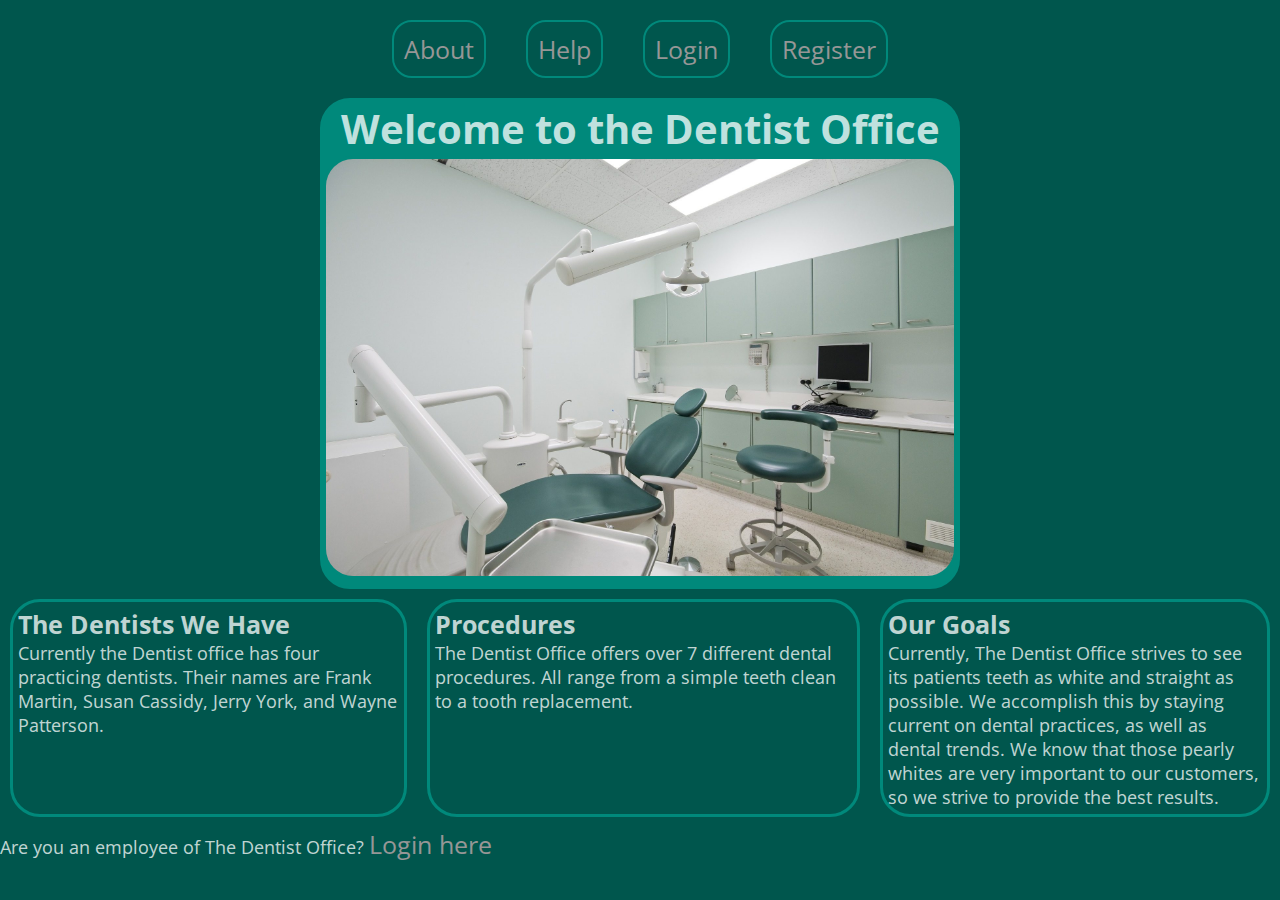
<file: web/index.html>
<!DOCTYPE html>
<html>
    <head>
        <title>The Dentist Office</title>
        <meta charset="UTF-8">
        <meta name="viewport" content="width=device-width, initial-scale=1.0">
        <link rel="stylesheet" href="css/style.css">
        <link rel="stylesheet" href="css/fonts.css">
        <link rel="stylesheet" href="css/apply-fonts.css">
        <style>
            .nav-container{
                
            }
            
            .navigation{
                display: flex;
                justify-content: center;
                align-content: center;
            }
            
            .nav-link-contain{
                margin: 1rem;
                padding: .5rem;
                border: 2px solid #00897b;
                border-radius: 20px;
            }
            
            .nav-link{
                
            }
            
            .main{
                width: 100%;
            }
            
            .header{
                width: 50%;
                margin: auto;
                background-color: #00897b;
                border: 3px solid #00897b;
                border-radius: 30px;
            }
            
            img{
                max-width: 100%;
                height: auto;
                border: 3px solid #00897b;
                border-radius: 30px;
            }
            
            .header h2{
                text-align: center;
                font-size: 2rem;
            }
            
            .content{
                display: grid;
                grid-template-columns: auto auto auto;
            }
            
            .article{
                display: inline-block;
                margin: .5rem;
                padding: .25rem;
                border: 3px solid #00897b;
                border-radius: 30px;
            }
            
            p{
                font-size: .88rem;
                display: inherit;
            }
            
            h3{
                display: inherit;
            }
            
            .footer{
                
            }
        </style>
    </head>
    <body>
        <div class="nav-container">
            <nav class="navigation">
                    <span class="nav-link-contain"><a class="nav-link" href="#">About</a></span>
                    <span class="nav-link-contain"><a class="nav-link" href="#">Help</a></span>
                    <span class="nav-link-contain"><a class="nav-link" href="pat/login.html">Login</a></span>
                    <span class="nav-link-contain"><a class="nav-link" href="#">Register</a></span>
            </nav>
        </div>
        <main class="main">
            <header class="header">
                <h2>Welcome to the Dentist Office</h2>
                <img src="images/dentist-office-pic.jpg" alt="Picture of a dentist office chair.">
            </header>
            <div class="content">
                <article class="article">
                    <h3>The Dentists We Have</h3>
                    <p>Currently the Dentist office has four practicing dentists. Their names are Frank Martin, Susan Cassidy, Jerry York, and Wayne Patterson.</p>
                </article>
                <article class="article">
                    <h3>Procedures</h3>
                    <p>The Dentist Office offers over 7 different dental procedures. All range from a simple teeth clean to a tooth replacement.</p>
                </article>
                <article class="article">
                    <h3>Our Goals</h3>
                    <p>Currently, The Dentist Office strives to see its patients teeth as white and straight as possible. We accomplish this by staying current on dental practices, as well as dental trends. We know that those pearly whites are very important to our customers, so we strive to provide the best results.</p>
                </article>
            </div>
        </main>
        <footer class="footer">
            <article>
                <p>Are you an employee of The Dentist Office? <a href="emp/login.html"> Login here</a></p>
            </article>
        </footer>
    </body>
</html>
</file>
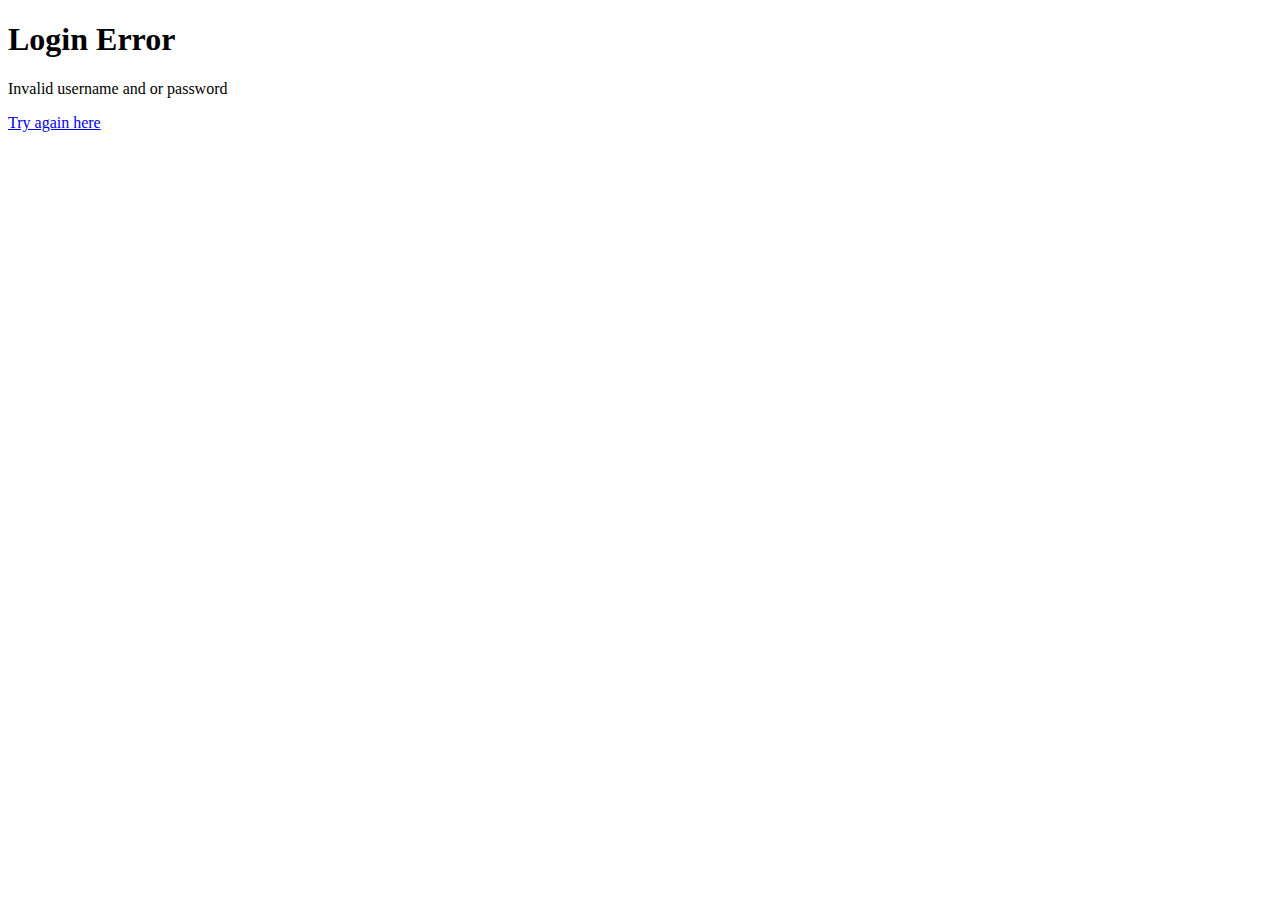
<file: web/emp/login-err.html>
<!DOCTYPE html>

<html>
    <head>
        <title>Login Error</title>
        <meta charset="UTF-8">
        <meta name="viewport" content="width=device-width, initial-scale=1.0">
    </head>
    <body>
        <main>
            <section>
                <h1>Login Error</h1>
                <p>Invalid username and or password</p>
                <a href="emp/login.html">Try again here</a>
            </section>
        </main>
    </body>
</html>
</file>
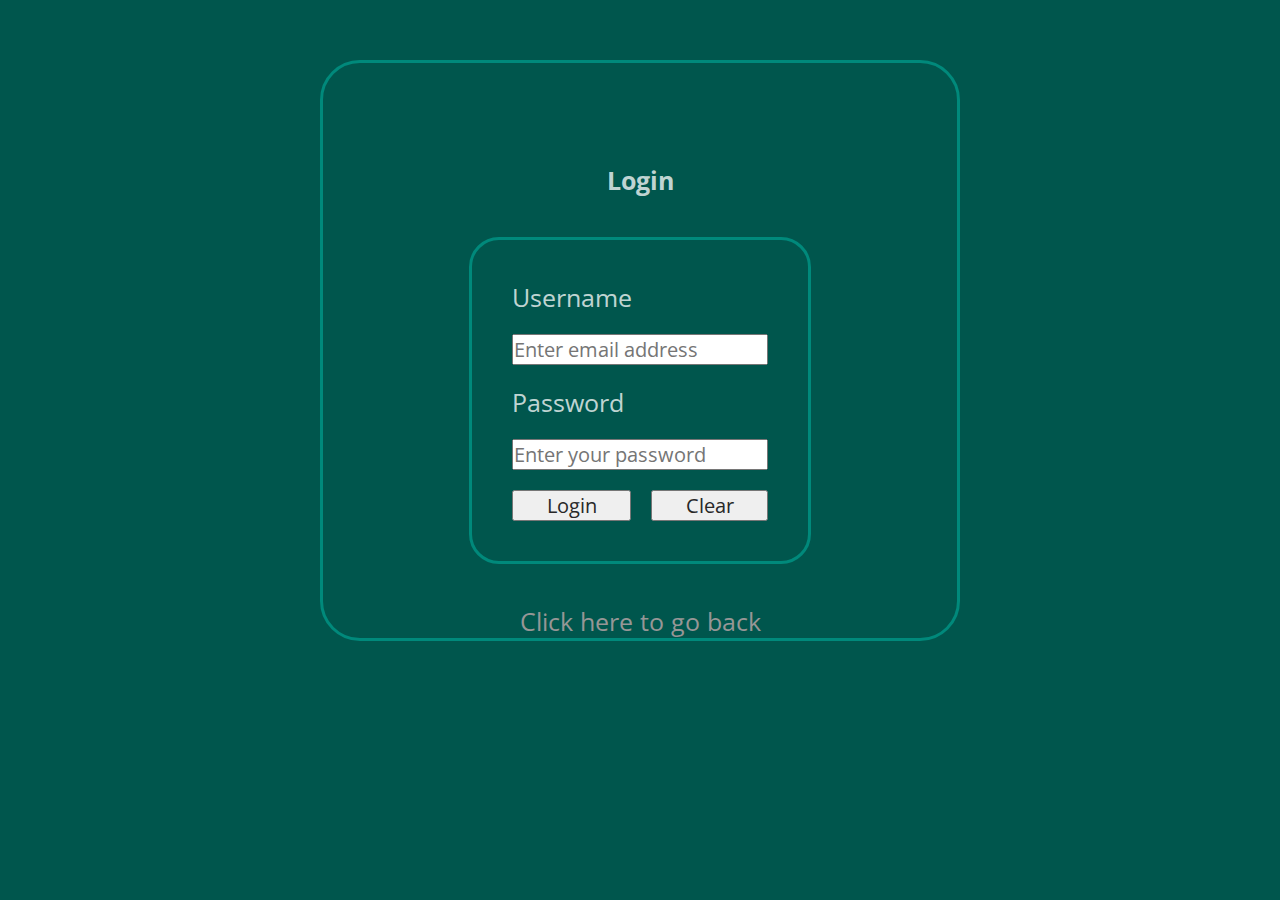
<file: web/emp/login.html>
<!DOCTYPE html>

<html>
    <head>
        <title>Employee Login</title>
        <meta charset="UTF-8">
        <meta name="viewport" content="width=device-width, initial-scale=1.0">
        <link rel="stylesheet" href="../css/fonts.css">
        <link rel="stylesheet" href="../css/apply-fonts.css">
        <link rel="stylesheet" href="../css/style.css">
        <style>
            .main{
                
            }
            .wrapper{
                width: 50%;
                margin: auto;
                margin-top: 3rem;
                height: 50%;
                border: 3px solid #00897b;
                border-radius: 40px;
            }
            
            .section{
                margin-top: 2rem;
                display: flex;
                justify-content: center;
                align-content: center;
                align-items: center;
            }
            
            .form{
                display: grid;
                grid-template-columns: auto;
                grid-template-rows: auto auto auto auto;
                row-gap: 1rem;
                border: 3px solid #00897b;
                border-radius: 30px;
                padding: 2rem;
                margin-bottom: 2rem;
            }
            
            .submit-reset-contain{
                display: grid;
                grid-template-columns: auto auto;
                column-gap: 1rem;
            }
            
            h1{
                width: 50%;
                margin: auto;
                margin-top: 5rem;
                text-align: center;
            }
            
            input{
                font-size: 1rem;
                color: #282828;
            }
        </style>
    </head>
    <body>
        <main class="main">
            <div class="wrapper">
                <h1>Login</h1>
                <section class="section">
                    <div class="form-contain">
                        <form id="login-form" action="http://localhost:8084/DentistOffice/DentistLoginServlet" method="post" class="form">
                            <!--Username input controls-->
                            <label for="username">Username</label>
                            <input id="username" name="username" type="text" placeholder="Enter email address">

                            <!--Password input controls-->
                            <label for="password">Password</label>
                            <input id="password" name="password" type="password" placeholder="Enter your password">
                            <div class="submit-reset-contain">
                                <!--Login input controls-->
                                <input id="submit" type="submit" value="Login">
                                <input id="reset" type="reset" value="Clear">
                            </div>
                        </form>
                    </div>
                    
                </section>
                <a style="display: block; text-align: center; width: 50%; margin: auto;" href="../index.html">Click here to go back</a>
            </div>
        </main>
        <script src="../js/loginvalidation.js"></script>
    </body>
</html>
</file>
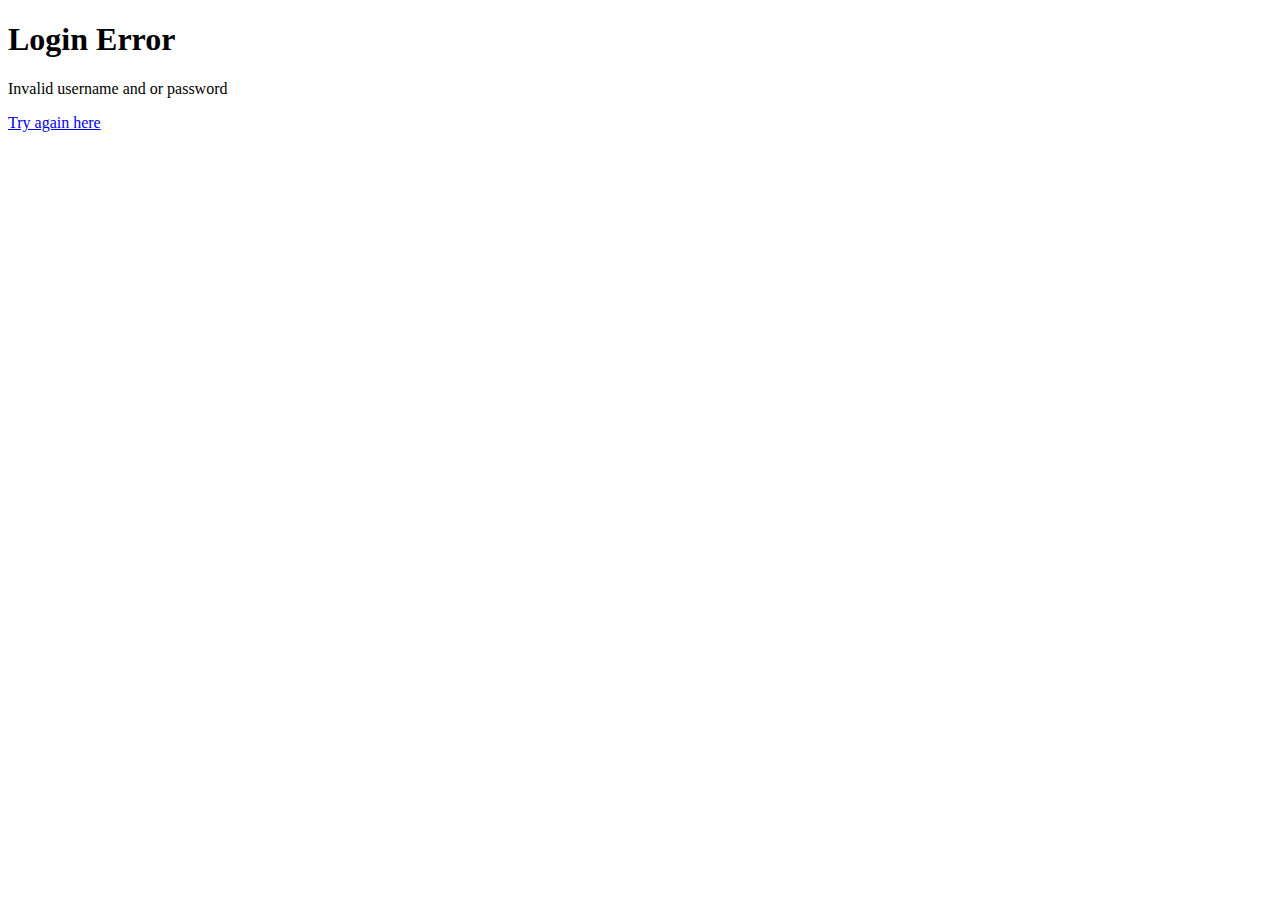
<file: web/pat/login-err.html>
<!DOCTYPE html>

<html>
    <head>
        <title>Login Error</title>
        <meta charset="UTF-8">
        <meta name="viewport" content="width=device-width, initial-scale=1.0">
    </head>
    <body>
        <main>
            <section>
                <h1>Login Error</h1>
                <p>Invalid username and or password</p>
                <a href="pat/login.html">Try again here</a>
            </section>
        </main>
    </body>
</html>
</file>
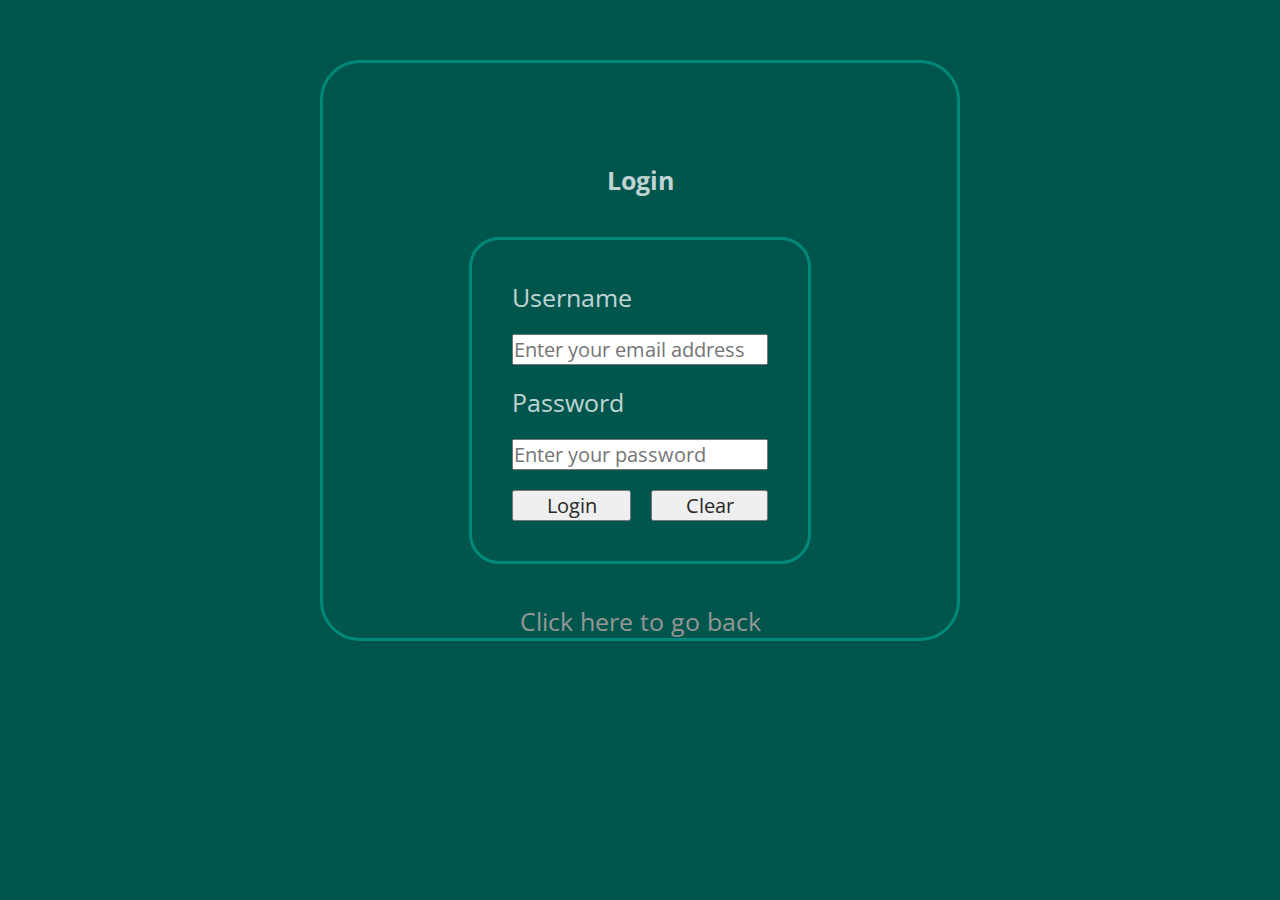
<file: web/pat/login.html>
<!DOCTYPE html>

<html>
    <head>
        <title>Customer Login</title>
        <meta charset="UTF-8">
        <meta name="viewport" content="width=device-width, initial-scale=1.0">
        <link rel="stylesheet" href="../css/fonts.css">
        <link rel="stylesheet" href="../css/apply-fonts.css">
        <link rel="stylesheet" href="../css/style.css">
        <style>
            .main{
                
            }
            .wrapper{
                width: 50%;
                margin: auto;
                margin-top: 3rem;
                height: 50%;
                border: 3px solid #00897b;
                border-radius: 40px;
            }
            
            .section{
                margin-top: 2rem;
                display: flex;
                justify-content: center;
                align-content: center;
                align-items: center;
            }
            
            .form{
                display: grid;
                grid-template-columns: auto;
                grid-template-rows: auto auto auto auto;
                row-gap: 1rem;
                border: 3px solid #00897b;
                border-radius: 30px;
                padding: 2rem;
                margin-bottom: 2rem;
            }
            
            .submit-reset-contain{
                display: grid;
                grid-template-columns: auto auto;
                column-gap: 1rem;
            }
            
            h1{
                width: 50%;
                margin: auto;
                margin-top: 5rem;
                text-align: center;
            }
            
            input{
                width: 100%;
                font-size: 1rem;
                color: #282828;
            }
            
            p{
                width: 100%;
            }
        </style>
    </head>
    <body>
        <main class="main">
            <div class="wrapper">
                <h1>Login</h1>
                <section class="section">
                    <div class="form-contain">
                        <form id="login-form" action="http://localhost:8084/DentistOffice/PatientLoginServlet" method="post" class="form">
                            <!--Username input controls-->
                            <label for="username">Username</label>
                            <input id="username" name="username" type="text" placeholder="Enter your email address">

                            <!--Password input controls-->
                            <label for="password">Password</label>
                            <input id="password" name="password" type="password" placeholder="Enter your password">
                            <div class="submit-reset-contain">
                                <!--Login input controls-->
                                <input id="submit" type="submit" value="Login">
                                <input id="reset" type="reset" value="Clear">
                            </div>
                        </form>
                    </div>
                    
                </section>
                <a style="display: block; text-align: center; width: 50%; margin: auto;" href="../index.html">Click here to go back</a>
            </div>
        </main>
        <script src="../js/loginvalidation.js"></script>
    </body>
</html>
</file>
<file: web/css/style.css>
body{
    background-color: #00564d;
}

a{
    color: #969696;
    text-decoration: none;
}

a:hover{
    text-decoration: underline;
}

a:active{
    text-decoration: none;
    color: rgba(255, 255, 255, .77);
}
</file>
<file: web/css/fonts.css>
@import url('https://fonts.googleapis.com/css2?family=Open+Sans&display=swap');
</file>
<file: web/css/apply-fonts.css>
*{
    font-family: 'Open Sans', sans-serif;
    margin: 0;
    padding: 0;
    box-sizing: border-box;
    color: rgba(255, 255, 255, .77);
    font-size: 1.25rem;
    box-sizing: border-box;
}
</file>
